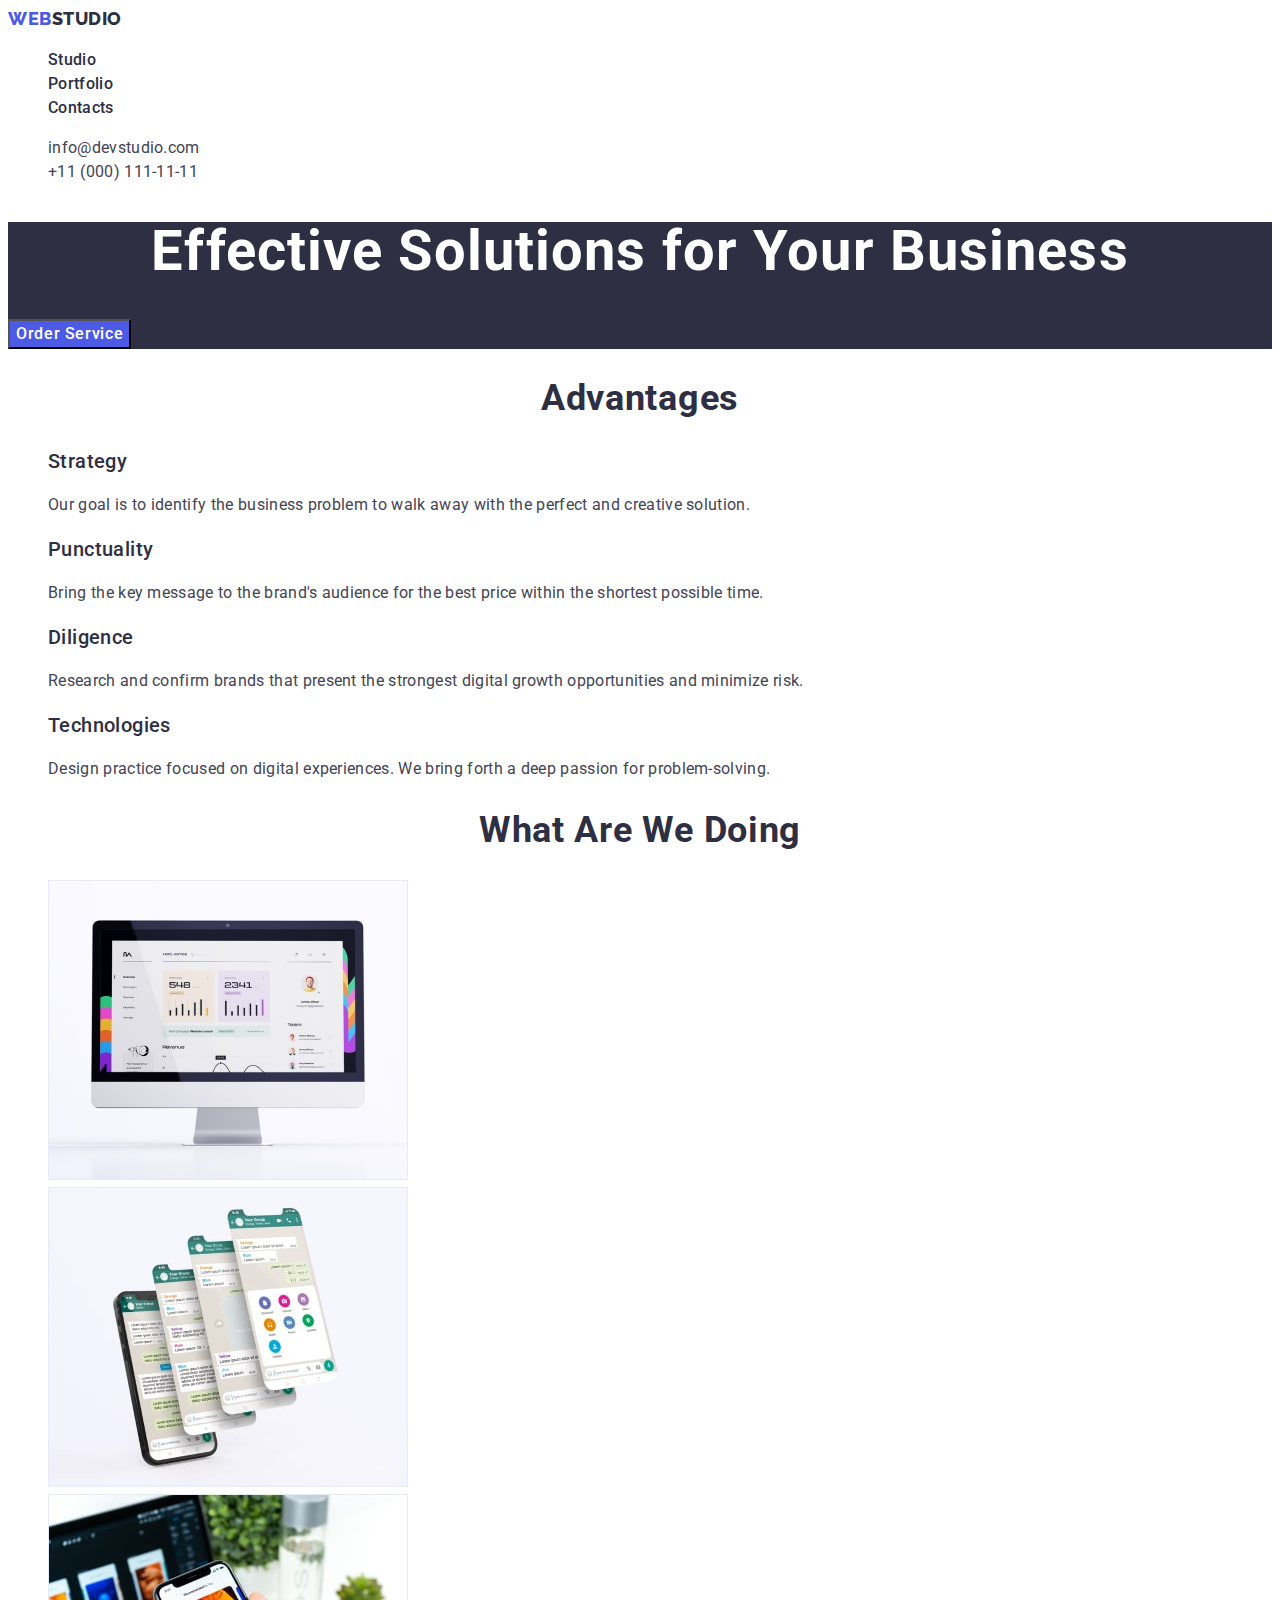
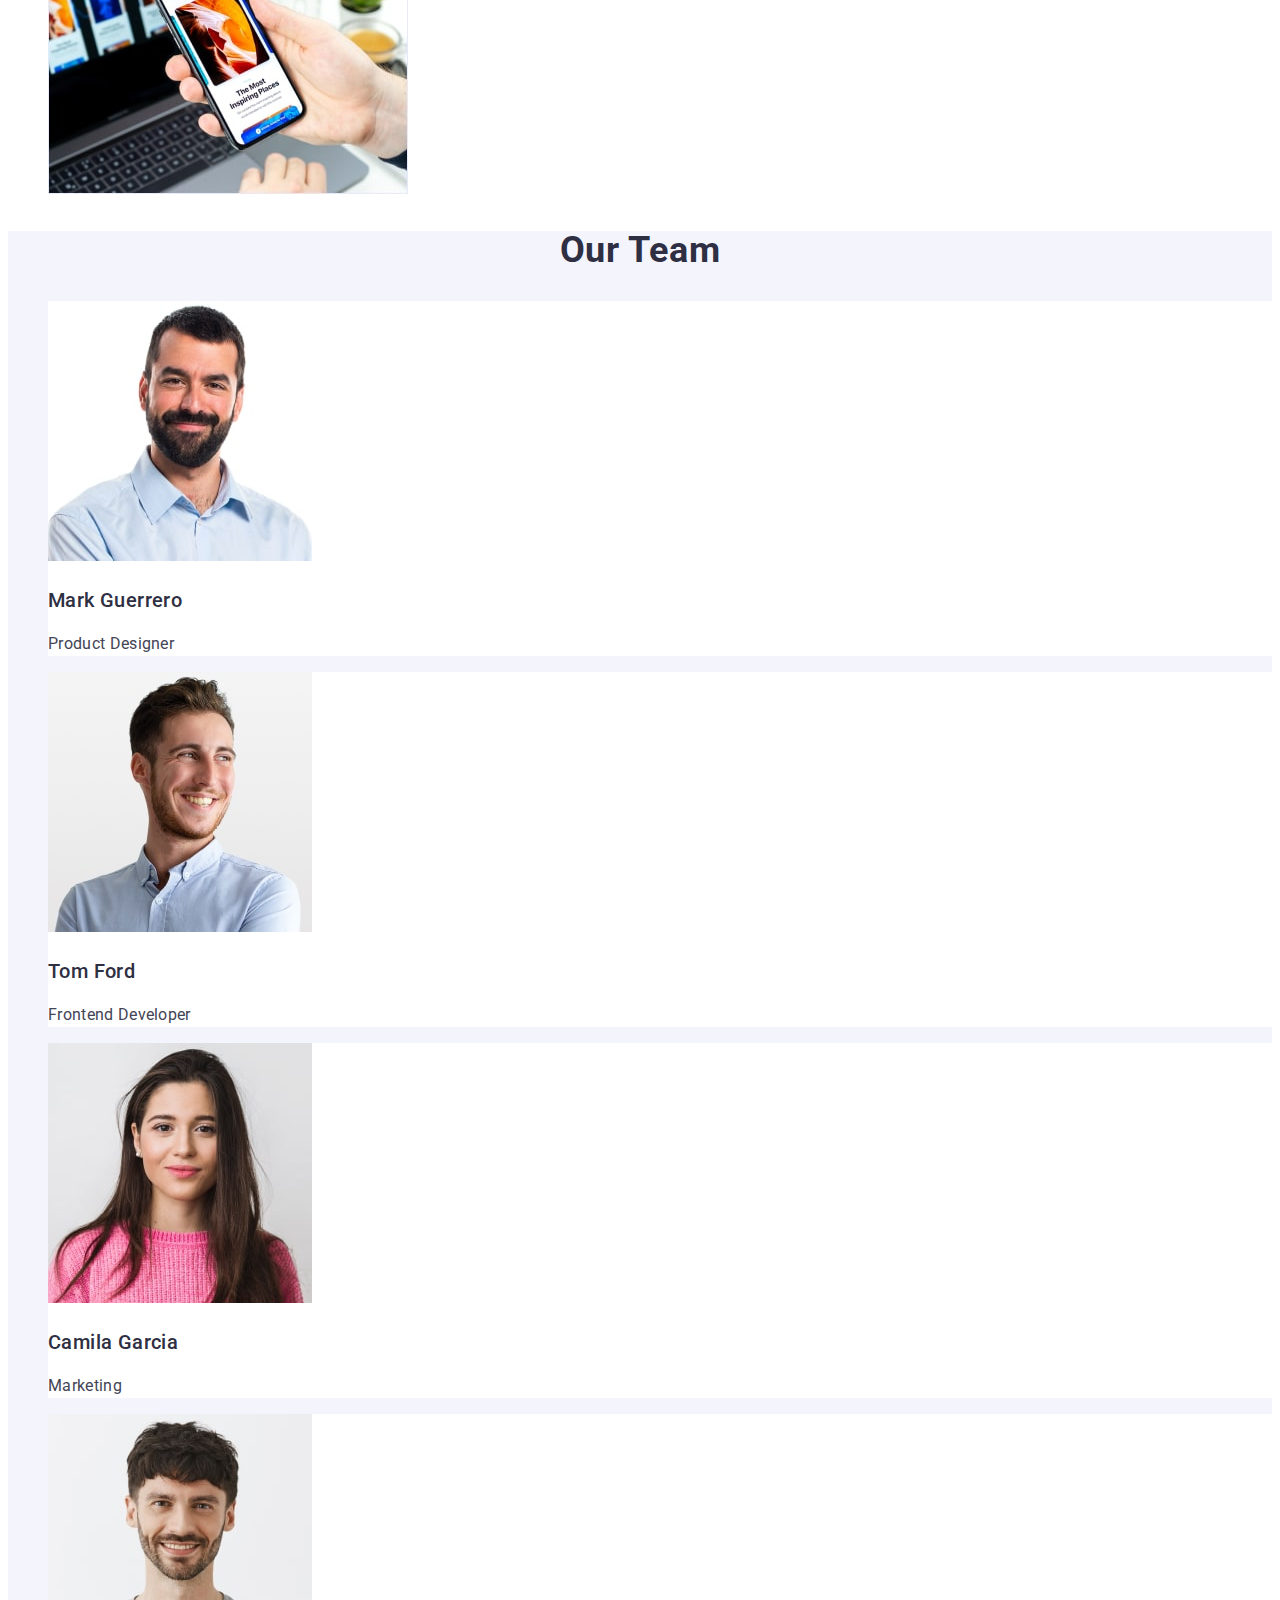
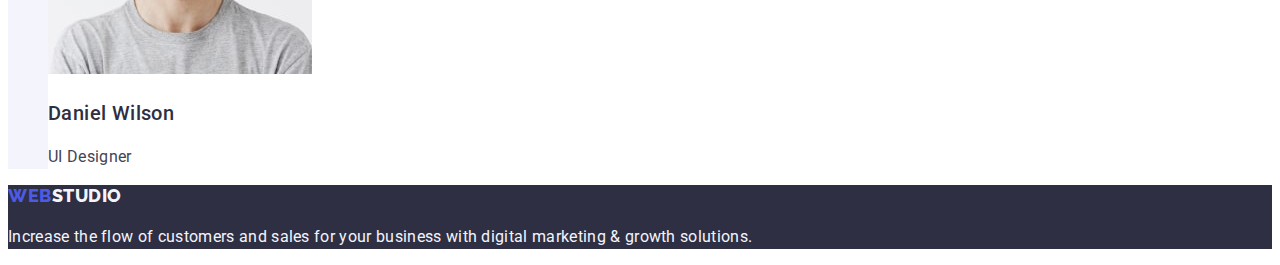
<file: index.html>
<!DOCTYPE html>
<html lang="en">
  <head>
    <meta charset="UTF-8" />
    <meta name="viewport" content="width=device-width, initial-scale=1.0" />
    <title>Студія</title>
    <link rel="preconnect" href="https://fonts.googleapis.com" />
    <link rel="preconnect" href="https://fonts.gstatic.com" crossorigin />
    <link
      href="https://fonts.googleapis.com/css2?family=Belanosima:wght@700&family=Roboto:wght@400;500;700&display=swap"
      rel="stylesheet"
    />
    <link rel="preconnect" href="https://fonts.googleapis.com" />
    <link rel="preconnect" href="https://fonts.gstatic.com" crossorigin />
    <link
      href="https://fonts.googleapis.com/css2?family=Belanosima:wght@700&family=Raleway:wght@800&family=Roboto:wght@400;500;700&display=swap"
      rel="stylesheet"
    />
    <link rel="stylesheet" href="./css/styles.css" />
  </head>
  <body>
    <!--header-->
    <header class="header">
      <nav class="navigations">
        <a href="./index.html" class="logo link"
          >Web<span class="header-logo-studio">Studio</span></a
        >
        <ul class="header-menu list">
          <li>
            <a href="./index.html" class="header-menu-item link">Studio</a>
          </li>
          <li>
            <a href="./portfolio.html" class="header-menu-item link"
              >Portfolio</a
            >
          </li>
          <li><a href="" class="header-menu-item link">Contacts</a></li>
        </ul>
      </nav>
      <address class="header-address">
        <ul class="list">
          <li>
            <a class="header-address-item link" href="mailto:info@devstudio.com"
              >info@devstudio.com</a
            >
          </li>
          <li>
            <a class="header-address-item link" href="tel:+110001111111"
              >+11 (000) 111-11-11</a
            >
          </li>
        </ul>
      </address>
    </header>
    <main>
      <section class="studio-section-main">
        <h1 class="h-first">Effective Solutions for Your Business</h1>
        <button type="button" class="studio-button">Order Service</button>
      </section>
      <section class="studio-section-advantages">
        <h2 class="h-second">Advantages</h2>
        <ul class="list">
          <li>
            <h3 class="h-third">Strategy</h3>
            <p class="usual-text">
              Our goal is to identify the business problem to walk away with the
              perfect and creative solution.
            </p>
          </li>
          <li>
            <h3 class="h-third">Punctuality</h3>
            <p class="usual-text">
              Bring the key message to the brand's audience for the best price
              within the shortest possible time.
            </p>
          </li>
          <li>
            <h3 class="h-third">Diligence</h3>
            <p class="usual-text">
              Research and confirm brands that present the strongest digital
              growth opportunities and minimize risk.
            </p>
          </li>
          <li>
            <h3 class="h-third">Technologies</h3>
            <p class="usual-text">
              Design practice focused on digital experiences. We bring forth a
              deep passion for problem-solving.
            </p>
          </li>
        </ul>
      </section>
      <section class="studio-section-doing">
        <h2 class="h-second">What are we doing</h2>
        <ul class="studio-images-doing list">
          <li>
            <img
              class="studio-img-doing"
              src="./images/section1_1.jpg"
              alt="computer"
              width="360"
              height="300"
            />
          </li>
          <li>
            <img
              class="studio-img-doing"
              src="./images/section1_2.jpg"
              alt="message"
              width="360"
              height="300"
            />
          </li>
          <li>
            <img
              class="studio-img-doing"
              src="./images/section1_3.jpg"
              alt="phone"
              width="360"
              height="300"
            />
          </li>
        </ul>
      </section>
      <section class="studio-section-team">
        <h2 class="h-second">Our Team</h2>
        <ul class="list">
          <li class="studio-team-infa">
            <img
              class="studio-img-team"
              src="./images/section2_1.jpg"
              alt="Mark Guerrero"
              width="264"
              height="260"
            />
            <h3 class="h-third">Mark Guerrero</h3>
            <p class="usual-text">Product Designer</p>
          </li>
          <li class="studio-team-infa">
            <img
              class="studio-img-team"
              src="./images/section2_2.jpg"
              alt="Tom Ford"
              width="264"
              height="260"
            />
            <h3 class="h-third">Tom Ford</h3>
            <p class="usual-text">Frontend Developer</p>
          </li>
          <li class="studio-team-infa">
            <img
              class="studio-img-team"
              src="./images/section2_3.jpg"
              alt="Camila Garcia"
              width="264"
              height="260"
            />
            <h3 class="h-third">Camila Garcia</h3>
            <p class="usual-text">Marketing</p>
          </li>
          <li class="studio-team-infa">
            <img
              class="studio-img-team"
              src="./images/section2_4.jpg"
              alt="Daniel Wilson"
              width="264"
              height="260"
            />
            <h3 class="h-third">Daniel Wilson</h3>
            <p class="usual-text">UI Designer</p>
          </li>
        </ul>
      </section>
    </main>
    <footer class="footer">
      <a href="./index.html" class="logo link"
        >Web<span class="footer-logo-studio">Studio</span></a
      >
      <p class="usual-text-footer">
        Increase the flow of customers and sales for your business with digital
        marketing & growth solutions.
      </p>
    </footer>
  </body>
</html>
</file>
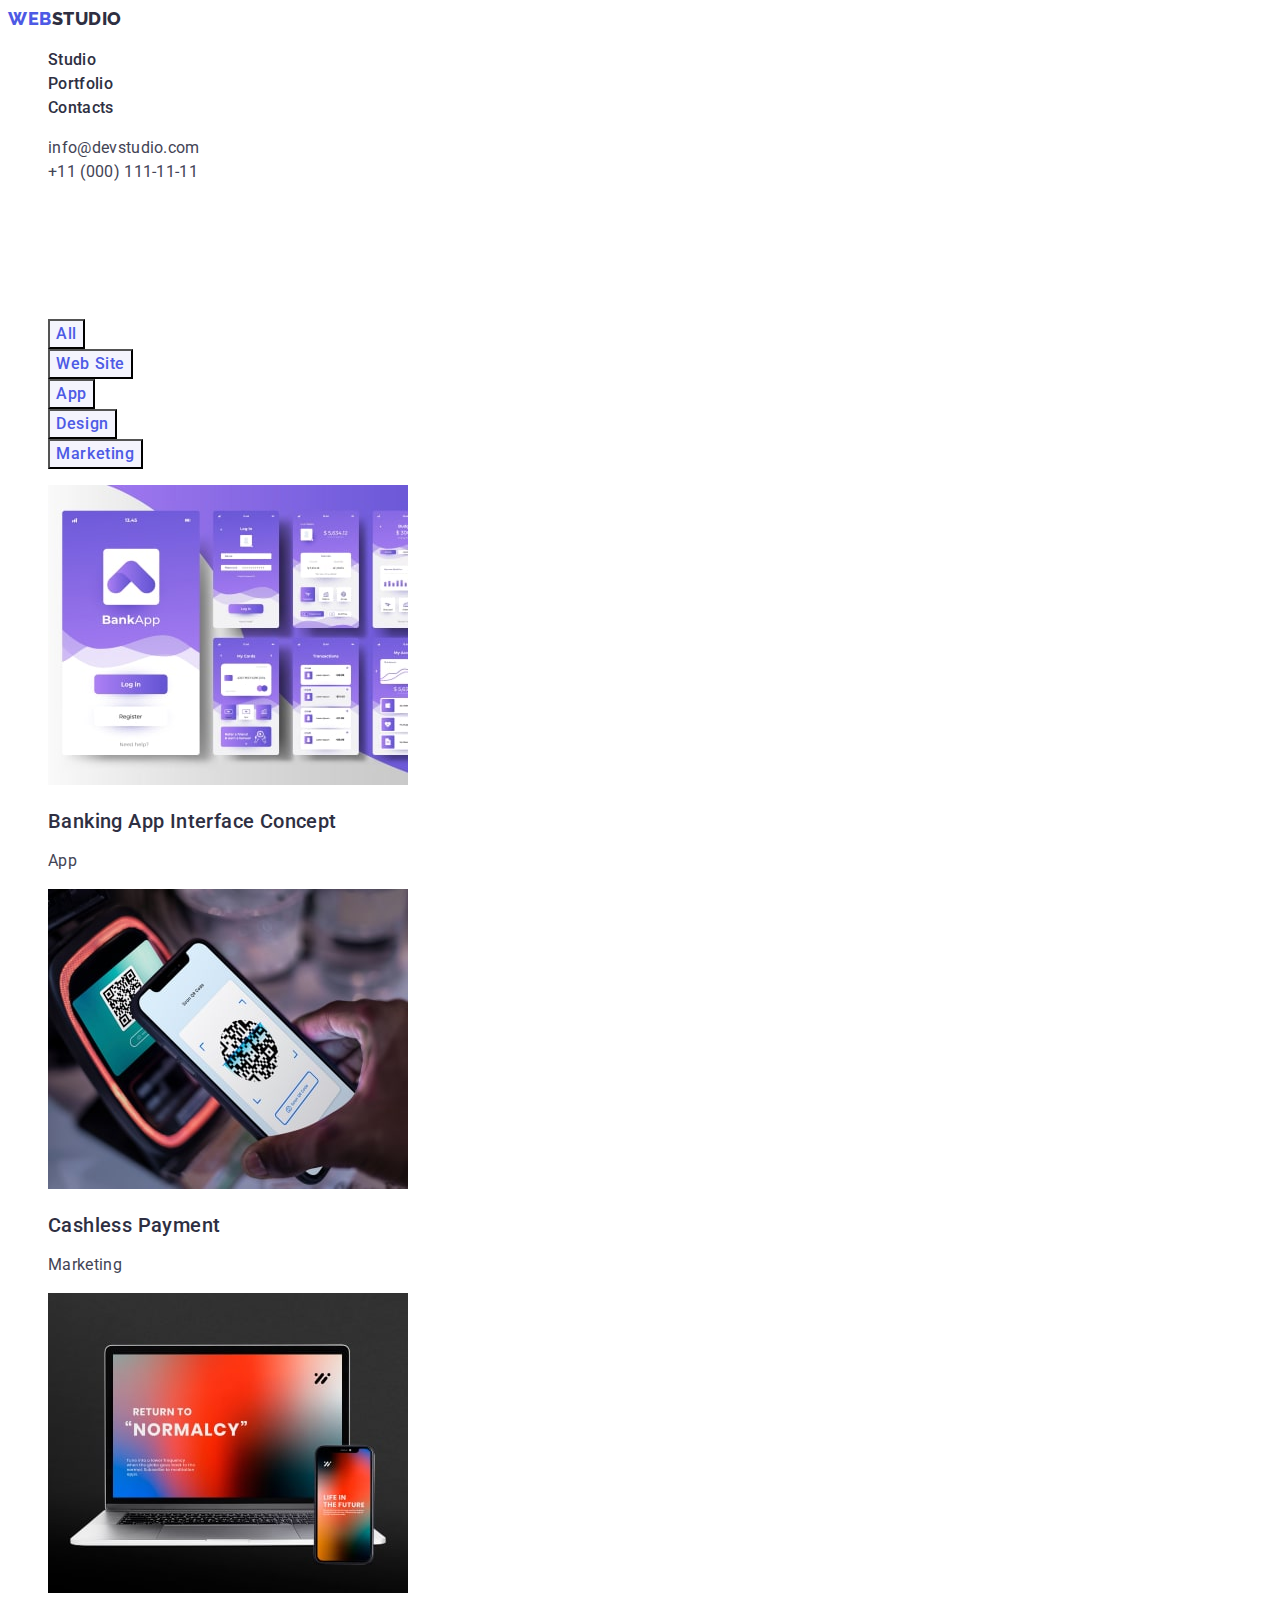
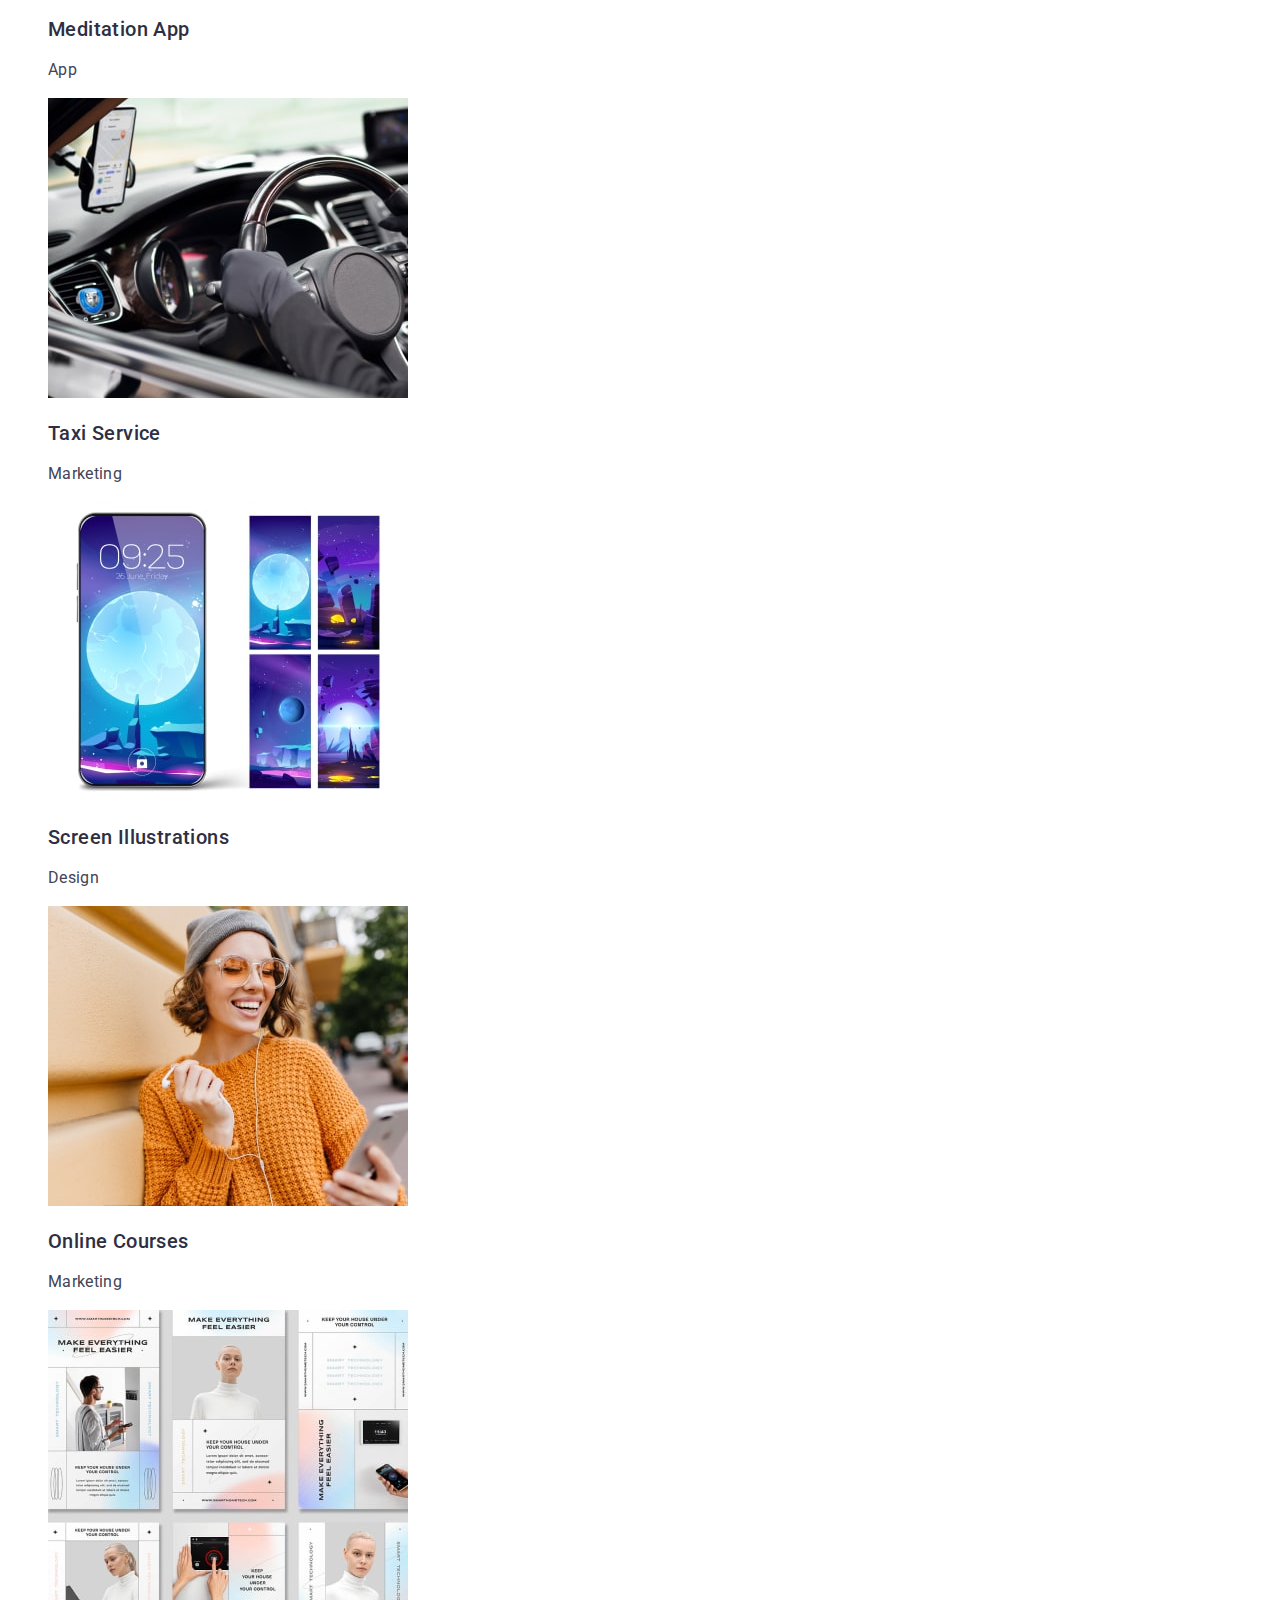
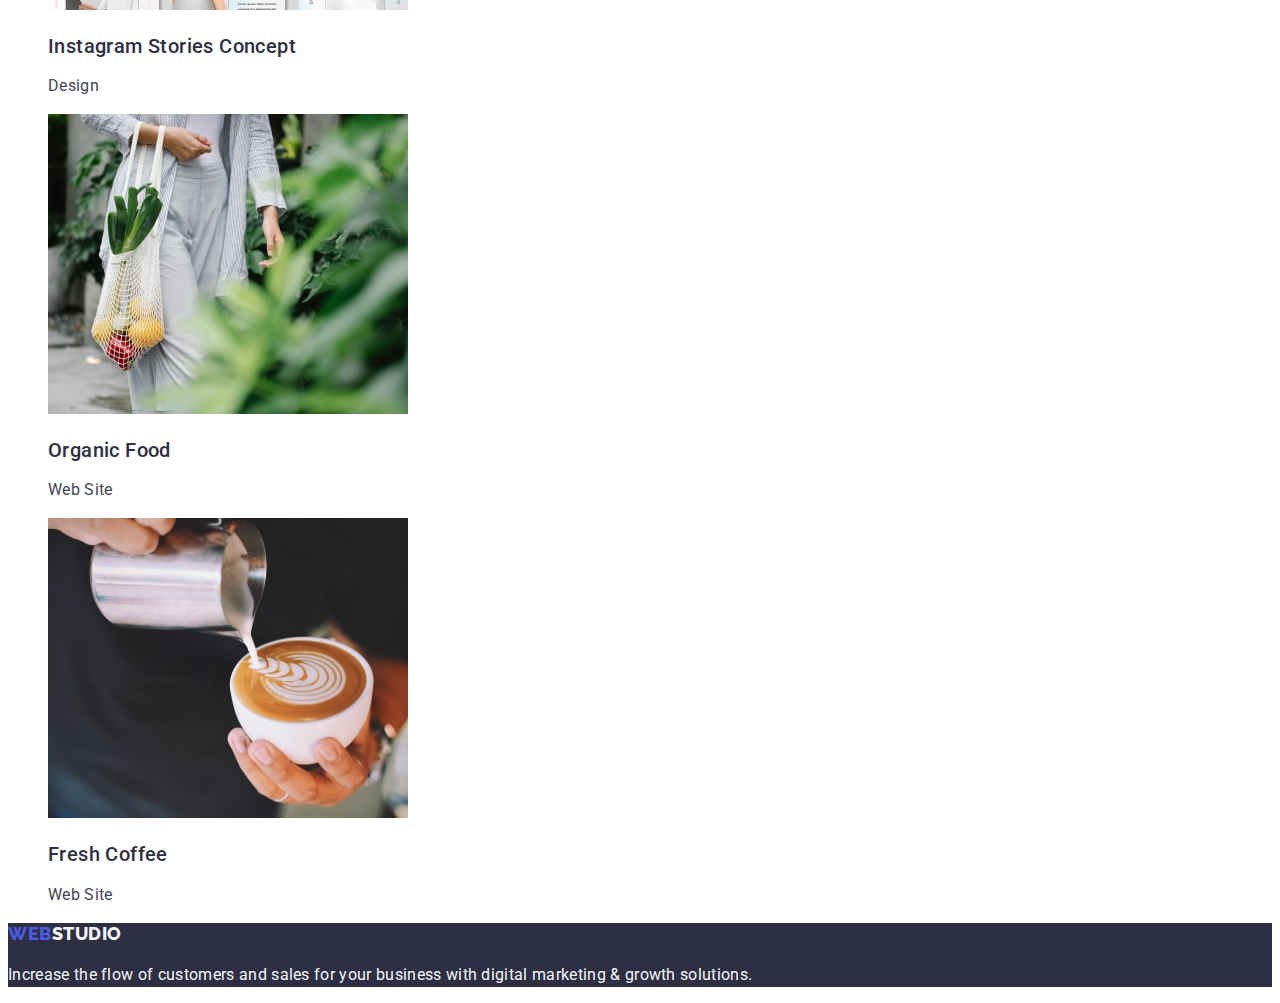
<file: portfolio.html>
<!DOCTYPE html>
<html lang="en">
  <head>
    <meta charset="UTF-8" />
    <meta name="viewport" content="width=device-width, initial-scale=1.0" />
    <title>Portfolio</title>
    <link rel="preconnect" href="https://fonts.googleapis.com" />
    <link rel="preconnect" href="https://fonts.gstatic.com" crossorigin />
    <link
      href="https://fonts.googleapis.com/css2?family=Belanosima:wght@700&family=Roboto:wght@400;500;700&display=swap"
      rel="stylesheet"
    />
    <link rel="preconnect" href="https://fonts.googleapis.com" />
    <link rel="preconnect" href="https://fonts.gstatic.com" crossorigin />
    <link
      href="https://fonts.googleapis.com/css2?family=Belanosima:wght@700&family=Raleway:wght@800&family=Roboto:wght@400;500;700&display=swap"
      rel="stylesheet"
    />
    <link rel="stylesheet" href="./css/styles.css" />
  </head>
  <body>
    <header class="header">
      <nav class="navigations">
        <a href="./index.html" class="logo link"
          >Web<span class="header-logo-studio">Studio</span></a
        >
        <ul class="header-menu list">
          <li>
            <a href="./index.html" class="header-menu-item link">Studio</a>
          </li>
          <li>
            <a href="./portfolio.html" class="header-menu-item link"
              >Portfolio</a
            >
          </li>
          <li><a href="" class="header-menu-item link">Contacts</a></li>
        </ul>
      </nav>
      <address class="header-address">
        <ul class="list">
          <li>
            <a class="header-address-item link" href="mailto:info@devstudio.com"
              >info@devstudio.com</a
            >
          </li>
          <li>
            <a class="header-address-item link" href="tel:+110001111111"
              >+11 (000) 111-11-11</a
            >
          </li>
        </ul>
      </address>
    </header>
    <main class="main">
      <section class="portfolio-section">
        <h1 class="h-first">Portfolio</h1>
        <ul class="portfolio-buttons list">
          <li><button class="portfolio-button" type="button">All</button></li>
          <li>
            <button class="portfolio-button" type="button">Web Site</button>
          </li>
          <li><button class="portfolio-button" type="button">App</button></li>
          <li>
            <button class="portfolio-button" type="button">Design</button>
          </li>
          <li>
            <button class="portfolio-button" type="button">Marketing</button>
          </li>
        </ul>
        <ul class="portfolio-images list">
          <li>
            <a href="" class="link">
              <img
                class="portfolio-img"
                src="./images/portfolio-banking.jpg"
                alt="Bank App"
                width="360"
              />
              <h2 class="h-third">Banking App Interface Concept</h2>
              <p class="usual-text">App</p></a
            >
          </li>
          <li>
            <a href="" class="link">
              <img
                class="portfolio-img"
                src="./images/portfolio-cashless.jpg"
                alt="Cashless"
                width="360"
              />
              <h2 class="h-third">Cashless Payment</h2>
              <p class="usual-text">Marketing</p></a
            >
          </li>
          <li>
            <a href="" class="link">
              <img
                class="portfolio-img"
                src="./images/portfolio-meditation.jpg"
                alt="App"
                width="360"
              />
              <h2 class="h-third">Meditation App</h2>
              <p class="usual-text">App</p></a
            >
          </li>
          <li>
            <a href="" class="link">
              <img
                class="portfolio-img"
                src="./images/portfolio-taxi.jpg"
                alt="Taxi"
                width="360"
              />
              <h2 class="h-third">Taxi Service</h2>
              <p class="usual-text">Marketing</p></a
            >
          </li>
          <li>
            <a href="" class="link">
              <img
                class="portfolio-img"
                src="./images/portfolio-screen.jpg"
                alt="Screen"
                width="360"
              />
              <h2 class="h-third">Screen Illustrations</h2>
              <p class="usual-text">Design</p></a
            >
          </li>
          <li>
            <a href="" class="link">
              <img
                class="portfolio-img"
                src="./images/portfolio-online.jpg"
                alt="Person"
                width="360"
              />
              <h2 class="h-third">Online Courses</h2>
              <p class="usual-text">Marketing</p></a
            >
          </li>
          <li>
            <a href="" class="link">
              <img
                class="portfolio-img"
                src="./images/portfolio-instagram.jpg"
                alt="Stories"
                width="360"
              />
              <h2 class="h-third">Instagram Stories Concept</h2>
              <p class="usual-text">Design</p></a
            >
          </li>
          <li>
            <a href="" class="link">
              <img
                class="portfolio-img"
                src="./images/portfolio-organic.jpg"
                alt="Food"
                width="360"
              />
              <h2 class="h-third">Organic Food</h2>
              <p class="usual-text">Web Site</p></a
            >
          </li>
          <li>
            <a href="" class="link">
              <img
                class="portfolio-img"
                src="./images/portfolio-fresh.jpg"
                alt="Coffee"
                width="360"
              />
              <h2 class="h-third">Fresh Coffee</h2>
              <p class="usual-text">Web Site</p></a
            >
          </li>
        </ul>
      </section>
    </main>
    <footer class="footer">
      <a href="./index.html" class="logo link"
        >Web<span class="footer-logo-studio">Studio</span></a
      >
      <p class="usual-text-footer">
        Increase the flow of customers and sales for your business with digital
        marketing & growth solutions.
      </p>
    </footer>
  </body>
</html>
</file>
<file: css/styles.css>
:root {
    /* logo */
    --color-logo-web:#4D5AE5;
    --color-logo-studio-header:#2E2F42;
    --color-logo-studio-footer: #F4F4FD;
    /**/


   /*text color-size*/
    --color-headers:#2E2F42;
    --color-usual-text:#434455;
    --color-h-first:#FFF;
    --color-button-text-blue:#4D5AE5;
    --color-footer-text:#F4F4FD;

    /**/

    /* back-ground color section */
    --header-color:#FFF;
    --studio-main-color:#2E2F42;
    --studio-ourteam-color:#F4F4FD;
    --footer-color:#2E2F42;
    /**/
    --button-portfolio-color:#F4F4FD;
}

body {
    font-family: "Roboto", sans-serif;
    color: #434455;
    background-color:#FFF;
    font-size: 16px;
    font-weight: 400;
        line-height: 1.5;
        letter-spacing: 0.02em;
}
.link {
    text-decoration: none;
}
.list {
    list-style: none;
}

.logo {
    font-family: "Raleway", sans-serif;
    font-weight: 800;
    font-size: 18px;
    line-height: 1.17;
    letter-spacing: 0.03em;
    text-transform: uppercase;
    color: var(--color-logo-web);
}
.header-logo-studio {
    color:var(--color-logo-studio-header);
}
.footer-logo-studio {
    color: var(--color-logo-studio-footer)

}

.header-menu-item {
    font-weight: 500;
    font-size: 16px;
    line-height: 1.5;
    letter-spacing: 0.02em;
    color:var(--color-headers);
}
.header-menu-item:hover,
.header-menu-item:focus {
    color:#404bbf;
}
.header-address {
    font-style: normal;
}
.header-address-item {
    font-style: normal;
    font-size: 16px;
    line-height: 1.5;
    letter-spacing: 0.02em;
    color:var(--color-usual-text);
}
.header-address-item:hover,
.header-address-item:focus {
    color: #404bbf;
}


.studio-section-main{
    background-color:var(--studio-main-color);

}
.h-first{
    font-size: 56px;
    line-height: 1.07;
    text-align: center;
    letter-spacing: 0.02em;
    color: #ffffff;
}
.studio-button {
    background-color: #4D5AE5;
    font-family: "Roboto", sans-serif;
    font-weight: 500;
    font-size: 16px;
    line-height: 1.5;
    letter-spacing: 0.04em;
    color: #ffffff;
}
.studio-button:hover,
.studio-button:focus {
    background-color: #404BBF;
    cursor: pointer;
}







.h-third {
    font-weight: 500;
    font-size: 20px;
    line-height: 1.2;
    letter-spacing: 0.02em;
    color:var(--color-headers);
}
.usual-text {
    font-size: 16px;
    line-height: 1.5;
    letter-spacing: 0.02em;
    color:var(--color-usual-text);
}
.h-second {
    font-size: 36px;
    line-height: 1.11;
     text-align: center;
     letter-spacing: 0.02em;
     text-transform: capitalize;
     color:var(--color-headers);
}




.studio-section-team {
    background-color:var(--studio-ourteam-color);

}

.studio-team-infa {
    background-color: #FFFFFF;
}


.footer{
    background-color:var(--footer-color);
}
.usual-text-footer {
    line-height: 1.5;
    color: var(--color-footer-text);
     letter-spacing: 0.02em;
}








.portfolio-button {
    font-family: "Roboto", sans-serif;
    font-weight: 500;
    font-size: 16px;
    line-height: 1.5;
    letter-spacing: 0.04em;
    color: var(--color-button-text-blue);
    background-color:var(--button-portfolio-color);
}
.portfolio-button:hover,
.portfolio-button:focus {
    color: #FFFFFF;
    background-color: #404BBF;
    cursor: pointer;
}
</file>
